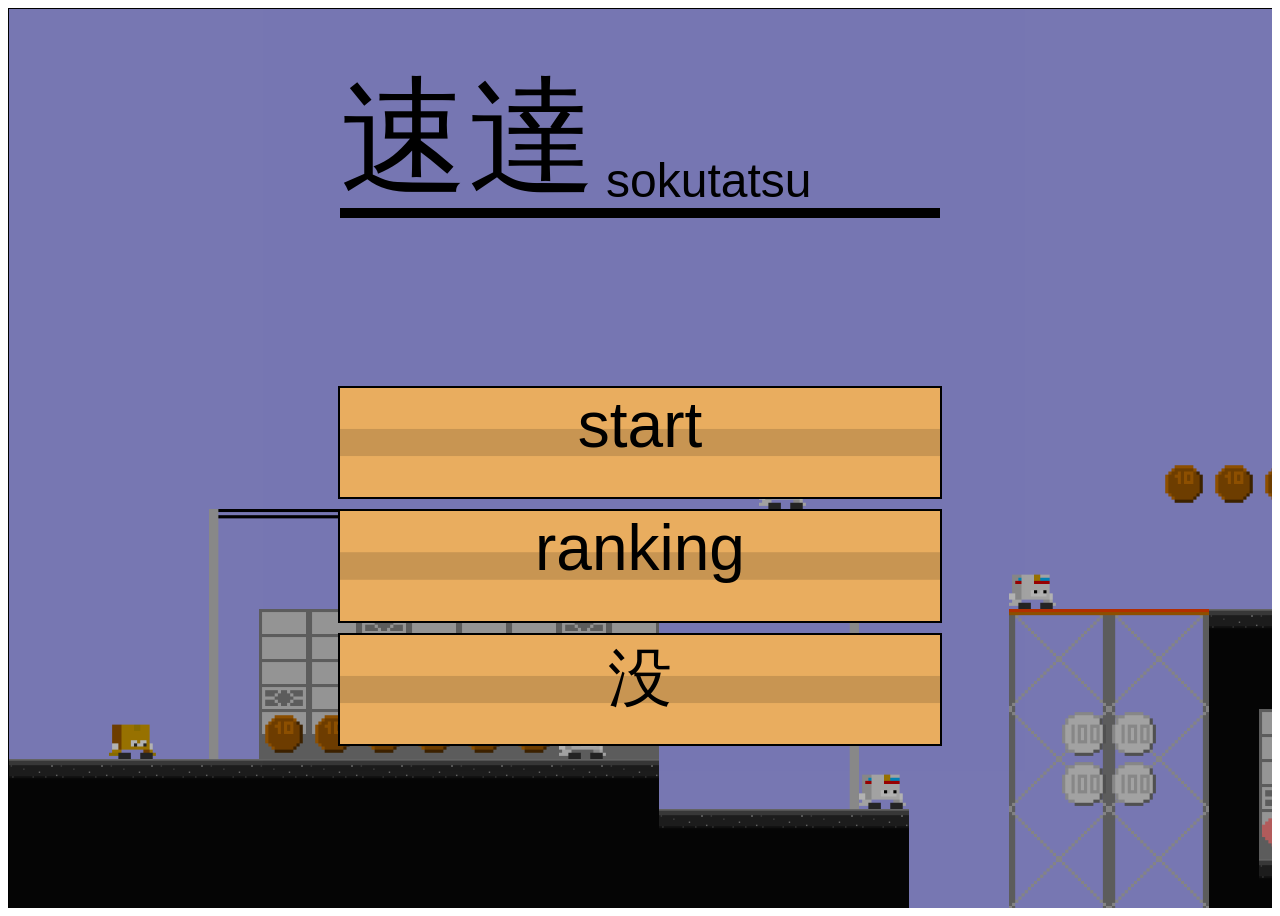
<file: index.html>
<!DOCTYPE html>
<html lang="ja">

<head>
    <meta charset="UTF-8">
    <meta name="viewport" content="width=device-width, initial-scale=1.0">
    <link rel="stylesheet" href="css/index.css">
    <link rel="stylesheet" href="css/home.css">
    <link rel="stylesheet" href="css/result.css">
    <title>総合課題後期第三版</title>
</head>

<body>
    <div id="window">
        <!--
        <div id="setumei">
            <p>端っこの家（ゴールまで目指そう）</p>
            <h1>操作説明</h1>
            <p>wasd：移動</p>
            <p>左クリック：射撃</p>
            <p>ホイールのクリック：角度を変える
                ーーー左クリック：角度を変えて射撃
            </p>
            <p>q：時間がゆっくりに</p>
            <p>ゆっくりな時に敵にカーソルを合わせる：ロックオン
                ーーー時間ゆっくり解除時に一斉射撃
            </p>

        </div>
        -->
        <div class="modeWindow" id="homeWindow">
            <div id="home">
                <div id="title">
                    <span>速達</span><p>sokutatsu</p>
                </div>
                <ul id="homeSelect">
                    <li class="homeSelect" id="nextBtn">start</li>
                    <li class="homeSelect" id="rankingBtn">ranking</li>
                    <li class="homeSelect" id="botu">没</li>
                </ul>
                <div id="setName">
                    <div class="playerImg"></div>
                    <p>
                    <span id="nameSpan"></span>
                    </p>
                    <p>
                        <input type="button" id="backBtn" value="戻る">
                        <input type="button" id="renameBtn" value="名前変更">
                        <input type="button" id="startBtn" value="開始">
                    </p>
                    
                </div>
            </div>
        </div>


        <div class="modeWindow" id="playWindow">
            <div  id="leftTopUI" class="playOnly UI">
                <div id="scorePoint">タダ働き</div>
                <div id="time"></div>
            </div>

            <div class="playOnly" id="hpDiv">
                <div id="hpGage">
                    <div id="hpScale"></div>
                    <p id="hpTxt"></p>
                </div>    
                <div id="hpCover">
                    <p id="hpGageName">確殺</p>
                </div>
                
            </div>

            <div class="playOnly" id="lifePoint"></div>
            
            <div id="camera">
                <div id="scope"></div>
                <div id="map">

                    <div class="map-layer" id="background"></div>
                    <div class="map-layer" id="groundInfo"></div>
                    <div class="map-layer" id="effectInfo"></div>
                    <div id="player"></div>


                </div>
            </div>
            <div id="cameraBackGround"></div>
        </div>
        <div id="slowFilter"></div>


        <!--リザルト表示-->
        <div class="modeWindow" id="resultWindow">
            <div id="resultBackGround1"></div>
            <div id="resultDom">
                <div id="result">
                    <h1 id="gameClearH1"></h1>
                    <div id="playerImg"></div>
                    
                    <div id="resultInfo">
                        <div class="resultInfo" id="resultMapName">ステージ名</div>
                        <div class="resultInfo" id="resultTime">経過時間</div>
                        <div class="resultInfo" id="resultHp">残り体力</div>
                        <div class="resultInfo" id="resultScore">総スコア</div>

                    </div>
                    <div id="resultRank"></div>

                </div>
                <div id="resultOther">
                    <div id="resultRanking">

                    </div>
                    <p id="resultOption">
                        <input type="button" class="resultBtn" id="retry" value="retry">
                        <input type="button" class="resultBtn" id="end" value="end">
                    </p>
                </div>
                
            </div>

        </div>
    </div>
    <!--
    <ul id="optionList">

    </ul>
    <h2>wasdで移動、enterで射撃、」でスコープ</h2>
    <img src="images/keyboard.png" alt="">

    -->
    <script type="module" src="js/home.js"></script>
    <script type="module" src="js/manager.js"></script>


</body>

</html>
</file>
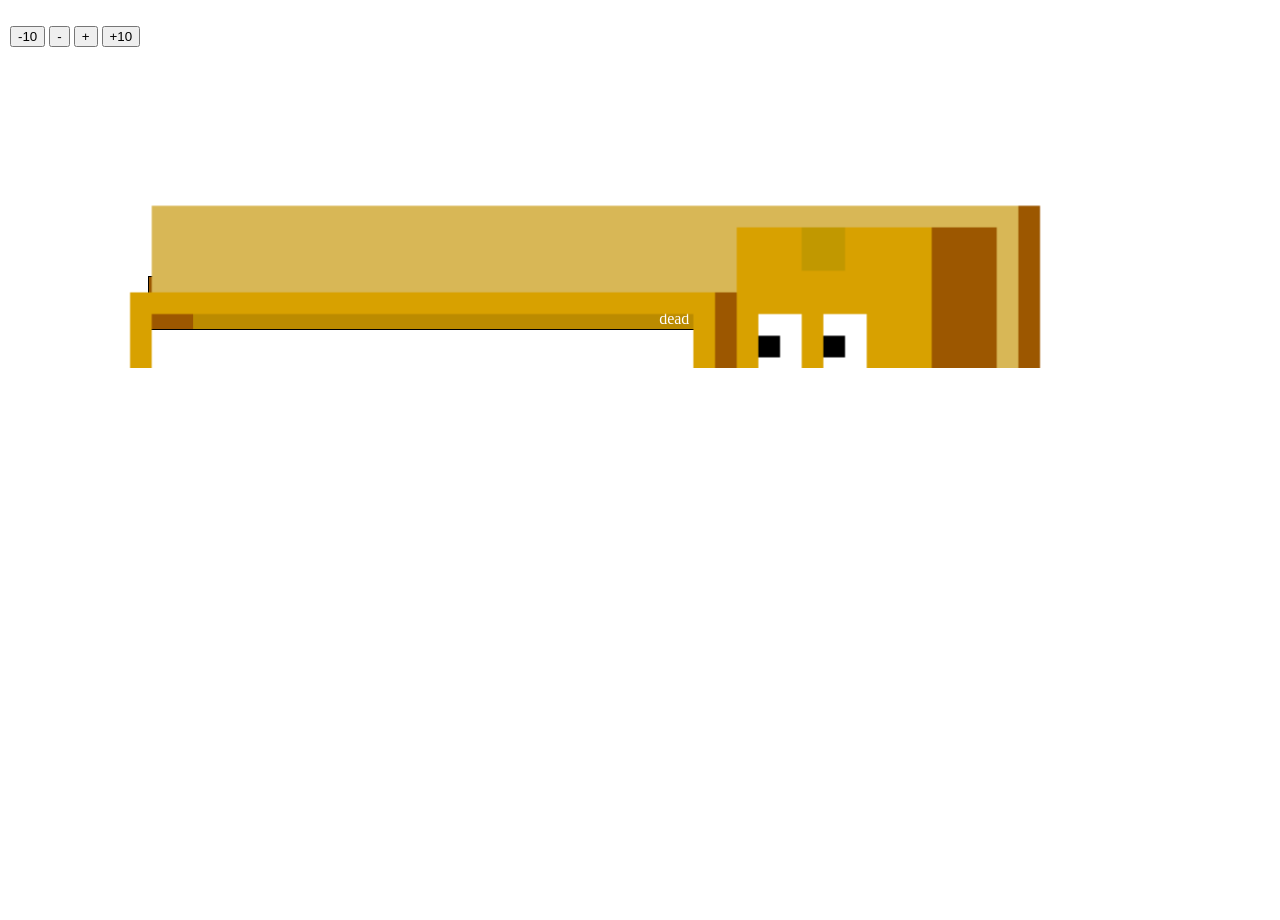
<file: test1.html>
<!DOCTYPE html>
<html lang="ja">

<head>
    <meta charset="UTF-8">
    <meta name="viewport" content="width=device-width, initial-scale=1.0">
    <title>UIテスト</title>
    <style>
        main ,body{
            position: relative;
            margin: 0;
            padding: 10px;
            width: 100vw;
            height: 100vh;
        }

        #hpDiv{
            position: absolute;
            top: 25%;
            left: 25%;
            transform: translate(-25%, -25%);
            width: 80%;
            height: 20%;
            z-index: 3;
        }
        #hpGage {
            position: absolute;
            left: 8%;
            top: 50%;
            width: 53%;
            height: 28%;
            border: 1px solid #000;
            overflow: hidden;
            z-index: 2;
            background-image: url(images/hpGage3.png);
            background-size: cover;

        }
        #hpCover{
            position: absolute;
            top: 0;
            left: 0;
            z-index: 3;
            width: 100%;
            height: 100%;
            background-image: url(images/hpGage1.png);
            background-size: cover;
        }

        #hpScale {
            position: absolute;
            top: 0;
            height: 100%;
            
            background-size: auto 100%;
            background-repeat: repeat-x;
            background-position: right center;
            transition: 0.2s;
            border-left: #000 solid 2px;
        }

        #hpTxt {
            position: absolute;
            margin: 0;
            bottom: 0.5%;
            right: 2%;
            text-align: right;
            z-index: 2;
            color: #fff;
        }
    </style>
</head>

<body>
    <div id="hpDiv">
        <div id="hpGage">
            <p id="hpTxt"></p>
        </div>    
        <div id="hpCover"></div>
    </div>
    <p>
        <input type="button" id="minus" value="-10">
        <input type="button" id="minusNum" value="-">
        <input type="button" id="plusNum" value="+">
        <input type="button" id="plus" value="+10">
    </p>
</body>
<script>
    const hpGage = document.getElementById("hpGage");
    const pBtn = document.getElementById("plusNum");

    const ppBtn = document.getElementById("plus");
    const mmBtn = document.getElementById("minus");
    const mBtn = document.getElementById("minusNum");


    const hpTxt = document.getElementById("hpTxt");

    const limitHp = 10;
    let hp = 0;
    let scaleDiv;
    function setHp() {
        scaleDiv = document.createElement("div");
        scaleDiv.style.width = 100 + "%";
        scaleDiv.id = "hpScale";
        hpGage.appendChild(scaleDiv);
        updateRender();
    }
    setHp();

    pBtn.addEventListener("click", function () {
        updateHp(1);
    });

    mBtn.addEventListener("click", function () {
        updateHp(-1);
    });

    ppBtn.addEventListener("click", function () {
        updateHp(10);
    });

    mmBtn.addEventListener("click", function () {
        updateHp(-10);
    });

    function updateHp(num) {
        if (hp + num > limitHp) {
            hp = limitHp;
        } else
            if (hp + num < 0) {
                hp = 0;
                console.log("dead");
                return;
            } else {

                hp += num;

            }

            //scaleDiv.style.transition = `${Math.abs(num) * 0.05}s`;
        updateRender();

    };

    function updateRender() {
        const width = Math.floor((hp / limitHp) * 100);
        //const colorNum = Math.floor(255 * ( width / 100));
        //scaleDiv.style.width = width + "%";
        scaleDiv.style.transform = `translate(${100 - width}%)`;
        
        //scaleDiv.style.backgroundColor = `rgb(${255 - colorNum},${colorNum},20)`;
        let colorTxt;
        if (width <= 30) {
            colorTxt = "#f22";
        } 
         else {
            colorTxt = "#2f2";
        }
        scaleDiv.style.backgroundColor = colorTxt;

        if (hp <= 0) {
            hpTxt.innerHTML = "dead";
        } else {
            hpTxt.innerHTML = `${hp}/${limitHp}`;
        }

    }
</script>

</html>
</file>
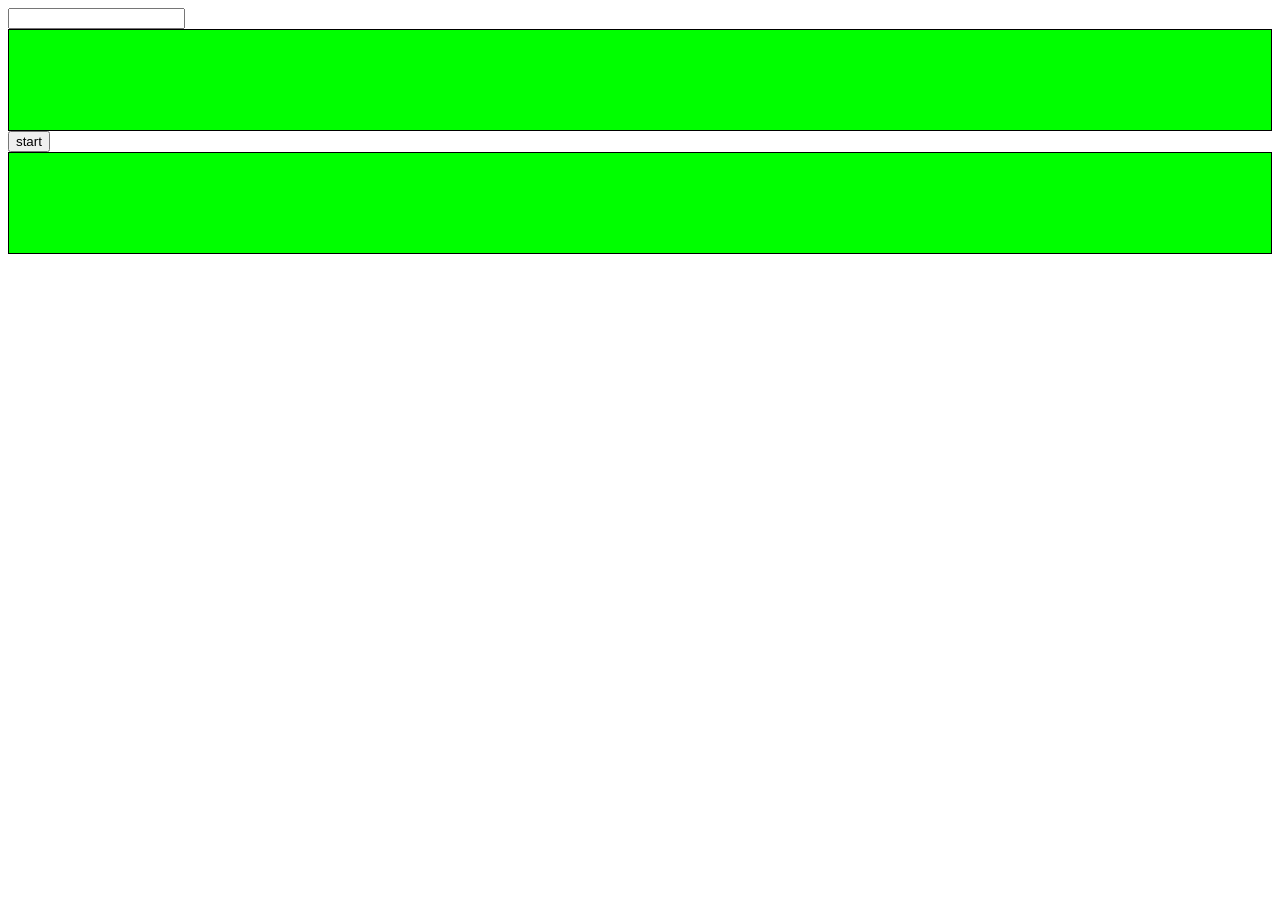
<file: test2.html>
<!DOCTYPE html>
<html lang="en">

<head>
    <meta charset="UTF-8">
    <meta name="viewport" content="width=device-width, initial-scale=1.0">
    <title>Document</title>
    <style>
        .display {
            display: flex;
            height: 100px;
            border: 1px solid #000;
            background-color: #0f0;
        }

        .numImg {
            height: 100px;
            width: 50px;
            background-size: cover;
        }
    </style>
</head>

<body>
    <input type="number" id="num">
    <div class="display" id="display1"></div>
    <input type="button" id="sBtn" value="start">
    <div class="display" id="display2"></div>

</body>
<script>
    let num1 = null;
    const numDom = document.getElementById("num");
    const display1Dom = document.getElementById("display1");

    const display2Dom = document.getElementById("display2");
    const sBtn = document.getElementById("sBtn");
    numDom.addEventListener("input", function (e) {
        num1 = e.target.value;
        console.log(num1);
        setNumImg(display1Dom, num1);
    });

    let timer = null;
    let num2 = 0;
    let sTime = null;
    let now = null;
    sBtn.addEventListener("click", function () {
        if (timer === null) {
            sTime = performance.now();
            console.log(sTime);
            timer = setInterval(function () {
                num2+= 9;
                setNumImg(display2Dom, num2)
            },1);
        }
    })

    function setNumImg(dom, num) {
        dom.innerHTML = "";
        const digits = String(num);

        for (const d of digits) {
            const numImg = document.createElement("div");
            numImg.classList.add("numImg");
            numImg.style.backgroundImage = `url(images/text/text_${d}.png)`;
            dom.appendChild(numImg);
        }
    }
</script>

</html>
</file>
<file: css/index.css>
@charset "UTF-8";

main,body{
    font-family:'Franklin Gothic Medium', 'Arial Narrow', Arial, sans-serif
}


#window {
    position: relative;

    height: 100vh;
    overflow: hidden;
}

.modeWindow {
    position: absolute;
    top: 0;
    left: 0;
    width: 100%;
    height: 100%;
}


#slowFilter {
    position: absolute;
    top: 0;
    left: 0;
    width: 100%;
    height: 100%;
    z-index: 1000;
    background-color: rgba(0, 0, 0, 0.5);
    display: none;

}


/* カメラ領域 */
#camera {
    z-index: 999;

    width: 100%;
    height: 100%;



    border: 1px solid #000;
    overflow: hidden;
    /* カメラなので必須 */
    position: relative;
    /* map を内部で絶対配置できるようにする */

    backdrop-filter: grayscale(0%);
    /* 追加 */
}

/* オプションリスト */
#optionList {
    grid-column: 2 / 3;
    grid-row: 1/2;
}

#background {
    width: 10000px;
    height: 10000px;
    background-color: #aaf;
}

#playWindow {
    position: relative;
}

#cameraBackGround {
    position: absolute;
    top: 0;
    left: 0;
    width: 100%;
    height: 100%;
    background-color: #aaf;
}

#leftTopUI {
    position: absolute;
    top: 2%;
    left: 2%;
    z-index: 1000;
    height: 20%;
    min-height: 300px;
    width: 30%;
    min-width: 300px;

    display: flex;
    flex-direction: column;
    gap: 1%;
}

#lifePoint {
    position: absolute;
    top: 10px;
    right: 10px;
    width: 100px;
    height: 50px;
    border: #000 solid 1px;
    font-size: 32px;
    text-align: center;
    background-color: #ffffff;
    z-index: 1000;
}

#scorePoint {
    width: 100%;
    height: 10%;
    min-height: 50px;
    border: #000 solid 1px;
    font-size: 32px;
}

#time {
    width: 100%;
    height: 10%;
    min-height: 50px;
    border: #000 solid 1px;
    font-size: 32px;

    z-index: 1000;

}


#energyWidget {
    display: flex;
    position: absolute;
    bottom: 10px;
    right: calc(50% - 50px);
    width: 100px;
    height: 100px;
    border: #000 solid;
    z-index: 1000;
    padding: 10px;
    align-items: center;
    font-size: 46px;
    text-align: left;
    background-color: #fff;
}

#energy {
    background-color: rgba(255, 255, 255, 0.8);
    border: #000 solid 1px;
    position: absolute;
    bottom: 10px;
    right: 1%;

    width: 15%;
    aspect-ratio: 1/1;

    z-index: 1000;
}

#scope {
    position: absolute;
    display: none;

    width: 100px;
    aspect-ratio: 1/1;
    background-color: rgba(255, 0, 0, 0.3);
    pointer-events: none;
    background-size: cover;
    z-index: 1005;
}


/* マップ本体 */
#map {
    position: absolute;
    /* camera 内で絶対配置して left/top で移動 */

}

/* レイヤー */
.map-layer {
    position: absolute;
    width: 100%;
    height: 100%;
}

/* 地面情報 */
#groundInfo {
    position: absolute;

}

/* 地面タイル */
.tile {
    position: absolute;

    background-size: cover;
}

.enemy {
    position: absolute;
    background-size: cover;
}

.effect {
    background-size: cover;
}

/* プレイヤー */
#player {
    position: absolute;
    /* map 内で絶対配置 */
    width: 50px;
    height: 50px;

    font-size: 32px;
    color: aqua;
    text-align: center;
    background-size: cover;
}


#hpDiv{
    position: absolute;
    top: 1%;
    right: 0%;
    margin: 0;
    width: 20%;
    min-width: 400px;
    aspect-ratio: 4/1;
    z-index: 10000;
}
#hpGage {
    position: absolute;
    left: 8%;
    top: 50%;
    width: 53%;
    height: 28%;
    border: 1px solid #000;
    overflow: hidden;
    z-index: 1000;
    background-image: url(../images/hpGage3.png);
    background-size: cover;
    
    background-position: bottom;

}
#hpCover{
    position: absolute;
    top: 0;
    left: 0;
    z-index: 1001;
    width: 100%;
    height: 100%;
    background-image: url(../images/hpGage1.png);
    background-size: cover;
    background-position: bottom;
}

#hpScale {
    position: absolute;
    top: 0;
    height: 100%;
    
    background-size: auto 100%;
    background-repeat: repeat-x;
    background-position: right center;
    transition: 0.2s;
    border-left: #000 solid 2px;
}

#hpTxt {
    position: absolute;
    margin: 0;
    bottom: 0.5%;
    right: 2%;
    text-align: right;
    z-index: 2;
    font-size: 22px;
    color: #fff;
}

/* センサー */
.sensor {
    position: absolute;
    /* プレイヤーに追従させる */
    background-color: red;
    opacity: 0.6;
}

#bottom,
#top {
    width: 40px;
    height: 10px;
}

#left,
#right {
    width: 5px;
    height: 45px;
}

.bullet {
    width: 10px;
    height: 10px;
    background-color: #000;
    position: absolute;

}

#background,
#groundInfo {
    filter: grayscale(00%);
}



#player,
#lifePoint,
#energyWidget,
#energyBar {
    filter: none;

}

.scoreDom{

    position :absolute;
    width : 50px;
    height:30px;
    text-align:center;
    font-size: 32px;
    
    transition : 0.9s;    
}

#hpGageName{
    position: absolute;
    top: -30%;
    right: 40%;
    display: flex;
    justify-content: end;
    font-size: 32px;
    font-weight: 1000;
}
#setumei{
    padding: 5px;
    position: absolute;
    bottom: 0;
    left: 0;
    z-index: 1010;
    color: #fff;
    background-color: rgba(0, 0,0,0.3);
}
</file>
<file: css/home.css>
#homeWindow{
z-index: 10000;
position: absolute;
top: 0;
left: 0;
pointer-events: none;
background-color: rgba(0,0,0,0.3);
display: flex;
justify-content: center;
align-items: center;
}

#home{
    position: relative;
    width: 80%;
    max-width: 600px;
    height: 100%;
}
#title{
    font-size: 48px;
    display: flex;
    border-bottom: #000 solid 10px;
    height: 200px;
    align-items: flex-end;
    column-gap: 10px;
}

#title span{
    font-size: 128px;
    margin: 0;
    bottom: 10px;
    transform: translate(0,10%);
    
}
#title p{

    margin: 0;
}

#homeSelect{
    position: absolute;
    top: 50%;
    left: 50%;
    
    transform: translate(-50% , -20%);
    height: 40%;
    width: 100%;
    display: flex;
    flex-direction: column;
    align-items: center;
    margin: 0;
    padding: 0;
    gap: 10px;

}

#homeSelect li{
    all: unset;
    pointer-events: all ;
    border: 2px solid #000;
    background-image: url(../images/Paper05.png);
    background-size: contain;
    background-repeat: repeat-x;
    text-align: center;
    height: 33%;
    width: 100%;
    max-width: 600px;
    font-size: 64px;
}

#startBtn{
    pointer-events: all;
}

#setName{
    display: none;
    flex-direction: column;
    justify-content: center;
    align-items: center;row-gap: 20px;
    pointer-events: all;
}
#setName .playerImg{
    width: 200px;
    height: 200px;
    background-image: url(../images/player_stand1.png);
    background-size: cover;
}

#setName p{
    text-align: center;
    font-size: 32px;
    font-weight: 1000;
}
</file>
<file: css/result.css>
#resultWindow {
    position: absolute;
    display: none;
    top: 0;
    left: 0;
    width: 100%;
    height: 100%;
    z-index: 1000;
    background-color: rgba(0, 0, 0, 0.5);

    color: #fff;
    justify-content: center;
    align-items: center;

}

#resultDom {
    position: relative;
    margin: 0;
    width: 100vw;
    height: 100vh;
    display: grid;
    grid-template-columns: 70% 30%;
}

#result {
    grid-column: 1/2;
    display: grid;
    margin:10%;
    grid-template-rows: 20% 80%;
    grid-template-columns: 50% 50%;
}

#resultOther{
    grid-column: 2/3;
    width: 100%;
    height: 100%;
    background-color: rgba(0, 0,0, 0.8);
}

#resultBackGround1{
    position: absolute;
    right: 0%;
    
    width: 100%;
    height: 100%;;
    background-image: url("../images/Paper02.jpg");
    transform: skew(-20deg) translate(40%);
   
}

#gameClearH1 {
    margin: 0;
    margin-top: 5%;
    text-align: center;
    grid-row: 1/2;
    grid-column: 1/3;
    font-size:64px;
}



#playerImg {
    grid-row: 2/3;
    grid-column: 1/2;
    margin: 5%;
    width:  80%;

    aspect-ratio: 1/1;
    background-image: url("../images/player_stand1.png");
    background-size: cover;

}

#resultInfo {
    grid-row: 2/3;
    grid-column: 2/3;
    display: flex;
    
    flex-direction: column;
    justify-content: center;
    align-items: center;
    font-size: 32px;
    gap: 3%;
}

#resultOption {
    grid-row: 2/3;
    grid-column: 1/3;
    width: 100%;
}

.resultBtn {
    width:49%;
    height: 40px;

    font-size: 32px;

}

#resultRanking {

    grid-row: 1/2;
    grid-column: 2/3;
    
    background-color:rgba(0, 0,0, 0.3);
    padding: 5%;
    display: flex;
    flex-direction: column;
    justify-content:end;
    align-items: center;
}

.rankingRecord {
    margin-bottom: 10px;
    width: 90%;
    height: 100px;
    display: flex;
    font-size: 32px;
    padding-left: 10px;
    justify-content: baseline;
    align-items: center;
    background-image: url("../images/Paper05.png");
    background-repeat: repeat-x;
    background-size: contain;
}
</file>
